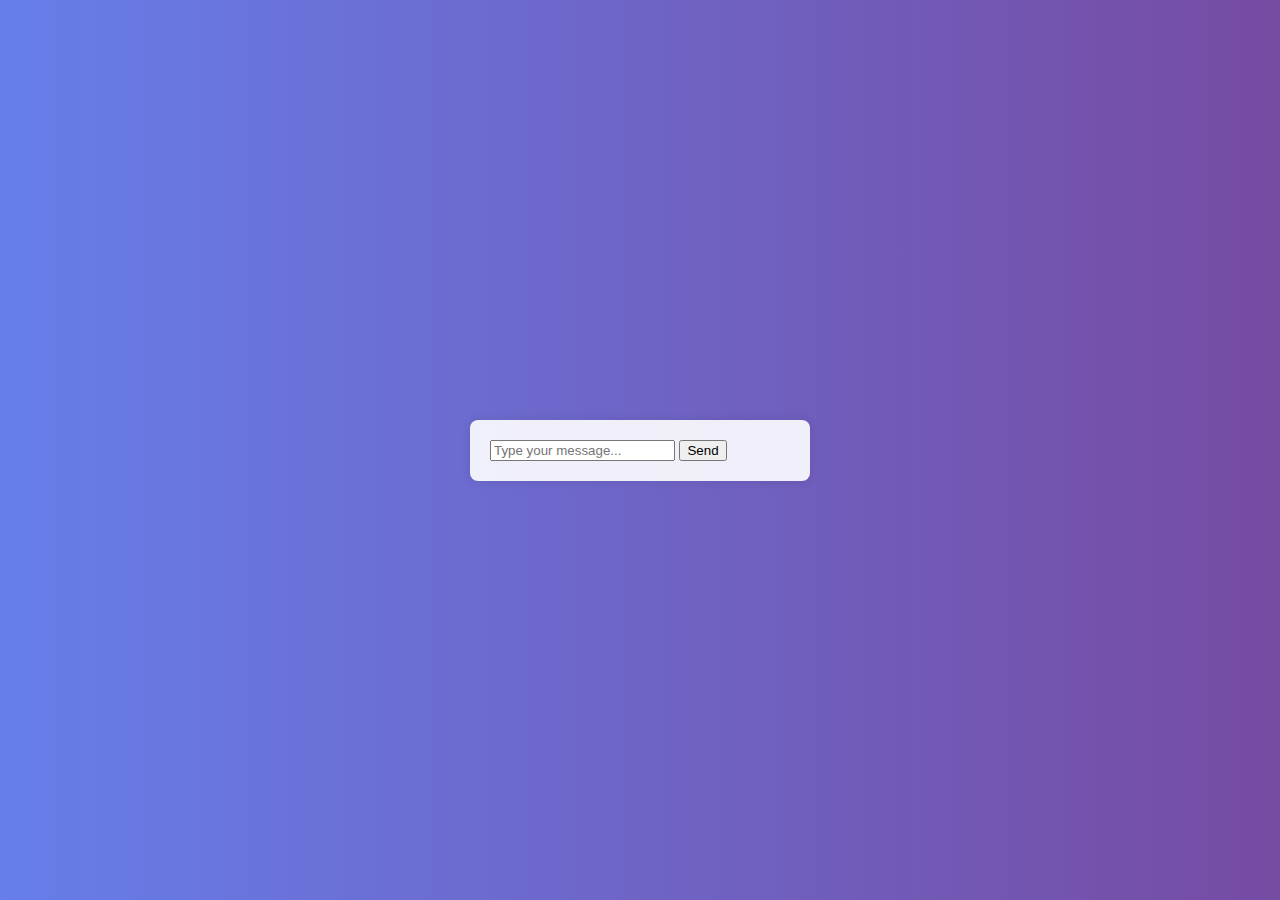
<file: chat.html>
<!DOCTYPE html>
<html lang="en">
<head>
    <meta charset="UTF-8">
    <meta name="viewport" content="width=device-width, initial-scale=1.0">
    <title>Chat with Me</title>
    <style>
        body {
            font-family: 'Segoe UI', Tahoma, Geneva, Verdana, sans-serif;
            margin: 0;
            padding: 0;
            display: flex;
            justify-content: center;
            align-items: center;
            height: 100vh;
            background: linear-gradient(to right, #667eea, #764ba2);
            color: #fff;
            animation: gradientAnimation 10s infinite alternate;
        }

        #chat-container {
            width: 300px;
            padding: 20px;
            background-color: rgba(255, 255, 255, 0.9);
            border-radius: 8px;
            box-shadow: 0 0 10px rgba(0, 0, 0, 0.1);
        }

        #messages-list {
            list-style-type: none;
            padding: 0;
            margin: 0;
        }

        .message {
            margin-bottom: 10px;
        }

        .user-message {
            background-color: #3498db;
            color: #fff;
            padding: 8px;
            border-radius: 8px;
        }

        .bot-message {
            background-color: #2ecc71;
            color: #fff;
            padding: 8px;
            border-radius: 8px;
        }

        /* Animation */
        @keyframes gradientAnimation {
            from {
                background-position: 0%;
            }
            to {
                background-position: 100%;
            }
        }
    </style>
</head>
<body>
    <div id="chat-container">
        <ul id="messages-list"></ul>
        <input type="text" id="message-input" placeholder="Type your message...">
        <button id="send-button" onclick="sendMessage()">Send</button>
    </div>

    <script>
        function sendMessage() {
            const inputElement = document.getElementById('message-input');
            const message = inputElement.value.trim();

            if (message !== '') {
                const messagesList = document.getElementById('messages-list');

                // Add user's message
                const userMessage = document.createElement('li');
                userMessage.textContent = `You: ${message}`;
                userMessage.classList.add('message', 'user-message');
                messagesList.appendChild(userMessage);

                // Clear the input field
                inputElement.value = '';

                // Scroll to the bottom of the chat container
                document.getElementById('chat-container').scrollTop = document.getElementById('chat-container').scrollHeight;

                // Simulate a bot response after a short delay
                setTimeout(() => {
                    const botMessage = document.createElement('li');
                    botMessage.textContent = `Bot: ${getBotResponse(message)}`;
                    botMessage.classList.add('message', 'bot-message');
                    messagesList.appendChild(botMessage);

                    // Scroll to the bottom again
                    document.getElementById('chat-container').scrollTop = document.getElementById('chat-container').scrollHeight;
                }, 500);
            }
        }

        function getBotResponse(userMessage) {
            // You can customize this function to provide different responses based on user input
            if (userMessage.toLowerCase().includes('hello') || userMessage.toLowerCase().includes('hi')) {
                return 'Hello! How can I help you today?';
            } else if (userMessage.toLowerCase().includes('how are you')) {
                return 'I am just a bot, but thanks for asking!';
            } else {
                return 'I didn\'t quite understand that. Feel free to ask me anything else!';
            }
        }
    </script>
</body>
</html>
</file>
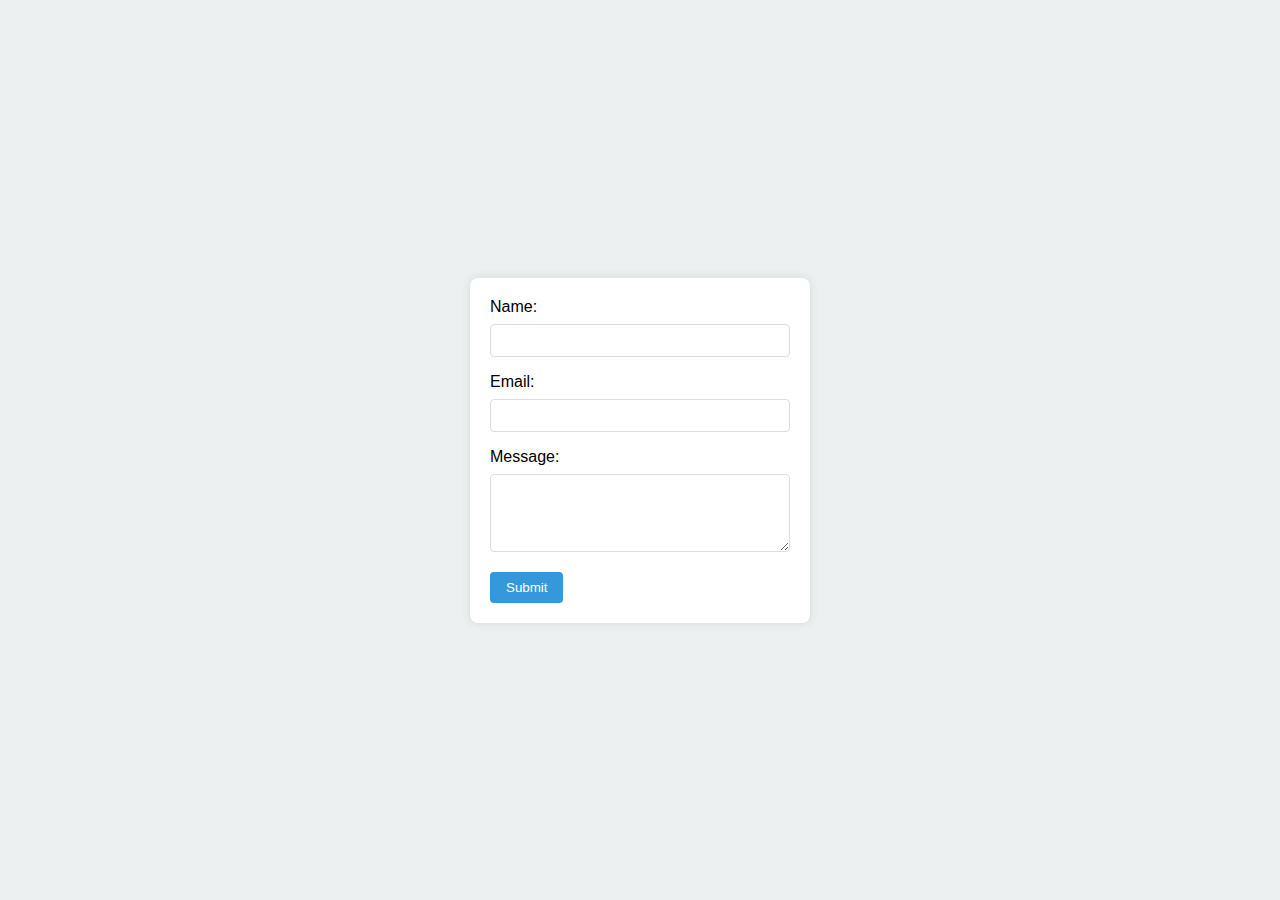
<file: contact.html>
<!DOCTYPE html>
<html lang="en">
<head>
    <meta charset="UTF-8">
    <meta name="viewport" content="width=device-width, initial-scale=1.0">
    <title>Contact Form</title>
    <style>
        body {
            font-family: 'Segoe UI', Tahoma, Geneva, Verdana, sans-serif;
            margin: 0;
            padding: 0;
            display: flex;
            justify-content: center;
            align-items: center;
            height: 100vh;
            background-color: #ecf0f1;
        }

        form {
            width: 300px;
            padding: 20px;
            background-color: #fff;
            border-radius: 8px;
            box-shadow: 0 0 10px rgba(0, 0, 0, 0.1);
        }

        label {
            display: block;
            margin-bottom: 8px;
        }

        input, textarea {
            width: 100%;
            padding: 8px;
            margin-bottom: 16px;
            border: 1px solid #ddd;
            border-radius: 4px;
            box-sizing: border-box;
        }

        button {
            padding: 8px 16px;
            background-color: #3498db;
            color: #fff;
            border: none;
            border-radius: 4px;
            cursor: pointer;
        }
    </style>
</head>
<body>
    <form>
        <label for="name">Name:</label>
        <input type="text" id="name" name="name" required>

        <label for="email">Email:</label>
        <input type="email" id="email" name="email" required>

        <label for="message">Message:</label>
        <textarea id="message" name="message" rows="4" required></textarea>

        <button type="submit">Submit</button>
    </form>
</body>
</html>
</file>
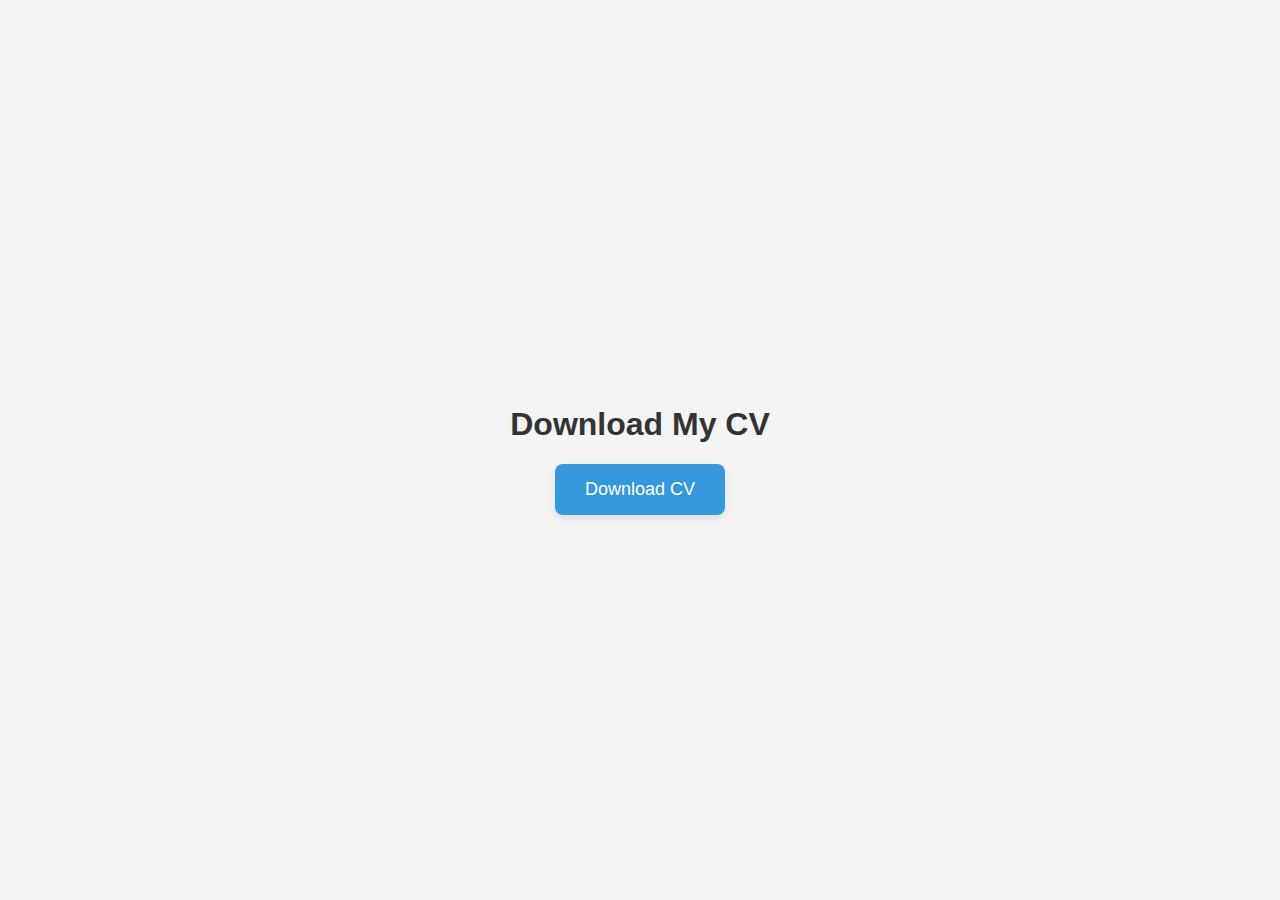
<file: cv.html>
<!DOCTYPE html>
<html lang="en">
<head>
    <meta charset="UTF-8">
    <meta name="viewport" content="width=device-width, initial-scale=1.0">
    <title>Download CV</title>
    <style>
        body {
            font-family: 'Segoe UI', Tahoma, Geneva, Verdana, sans-serif;
            display: flex;
            justify-content: center;
            align-items: center;
            height: 100vh;
            margin: 0;
            background-color: #f4f4f4;
        }

        #download-container {
            text-align: center;
        }

        h1 {
            color: #333;
        }

        #download-button {
            display: inline-block;
            padding: 15px 30px;
            font-size: 18px;
            text-decoration: none;
            background-color: #3498db;
            color: #fff;
            border-radius: 8px;
            box-shadow: 0 4px 6px rgba(0, 0, 0, 0.1);
            transition: background-color 0.3s, transform 0.2s;
            animation: fadeIn 1s ease-out;
        }

        #download-button:hover {
            background-color: #2980b9;
            transform: scale(1.05);
        }

        @keyframes fadeIn {
            from {
                opacity: 0;
            }
            to {
                opacity: 1;
            }
        }
    </style>
</head>
<body>
    <div id="download-container">
        <h1>Download My CV</h1>
        <a id="download-button" href="Mayuri Rajesh Sharma Resume final.pdf" download="your_cv.pdf">Download CV</a>
    </div>
</body>
</html>
</file>
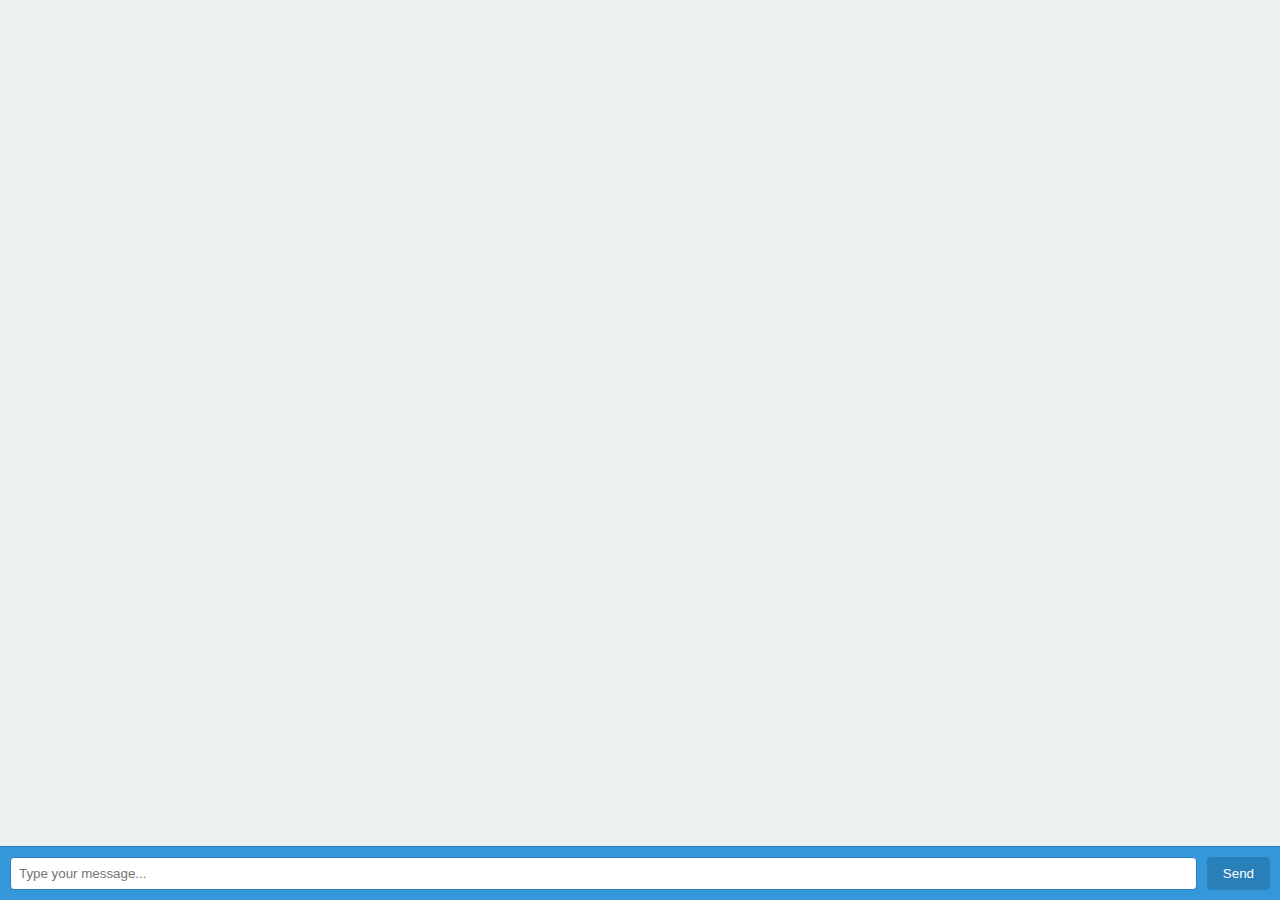
<file: hireme.html>
<!DOCTYPE html>
<html lang="en">
<head>
    <meta charset="UTF-8">
    <meta name="viewport" content="width=device-width, initial-scale=1.0">
    <title>Chat Website</title>
    <style>
        body {
            font-family: 'Segoe UI', Tahoma, Geneva, Verdana, sans-serif;
            margin: 0;
            padding: 0;
            display: flex;
            flex-direction: column;
            height: 100vh;
            background-color: #ecf0f1;
        }

        #chat-container {
            flex: 1;
            overflow-y: auto;
            padding: 20px;
        }

        .message {
            margin-bottom: 10px;
            padding: 10px;
            border-radius: 8px;
            max-width: 70%;
            animation: fadeIn 0.5s ease-out;
        }

        .user-message {
            background-color: #3498db;
            color: #fff;
            align-self: flex-end;
        }

        .bot-message {
            background-color: #2ecc71;
            color: #fff;
            align-self: flex-start;
        }

        #input-container {
            display: flex;
            padding: 10px;
            background-color: #3498db;
            border-top: 1px solid #2980b9;
        }

        #message-input {
            flex: 1;
            padding: 8px;
            border: 1px solid #297fb8;
            border-radius: 4px;
            margin-right: 10px;
            color: #333;
        }

        #send-button {
            padding: 8px 16px;
            background-color: #297fb8;
            color: #fff;
            border: none;
            border-radius: 4px;
            cursor: pointer;
        }

        /* Animation */
        @keyframes fadeIn {
            from {
                opacity: 0;
                transform: translateY(10px);
            }
            to {
                opacity: 1;
                transform: translateY(0);
            }
        }
    </style>
</head>
<body>
    <div id="chat-container">
        <ul id="messages-list"></ul>
    </div>
    <div id="input-container">
        <input type="text" id="message-input" placeholder="Type your message...">
        <button id="send-button" onclick="sendMessage()">Send</button>
    </div>

    <script>
        function sendMessage() {
            const inputElement = document.getElementById('message-input');
            const message = inputElement.value.trim();

            if (message !== '') {
                const messagesList = document.getElementById('messages-list');

                // Add user's message
                const userMessage = document.createElement('li');
                userMessage.textContent = `You: ${message}`;
                userMessage.classList.add('message', 'user-message');
                messagesList.appendChild(userMessage);

                // Clear the input field
                inputElement.value = '';

                // Scroll to the bottom of the chat container
                document.getElementById('chat-container').scrollTop = document.getElementById('chat-container').scrollHeight;

                // Simulate a bot response after a short delay
                setTimeout(() => {
                    let botResponse;
                    if (message.toLowerCase().includes('contact') || message.toLowerCase().includes('help')) {
                        botResponse = `Bot: Sure, you can contact us at <a href="mailto:mayurisharma2003@gmail.com">mayurisharma2003@gmail.com</a> or call us at +91 95037 19201.`;
                    } else {
                        botResponse = `Bot: Thank you for hiring me. For further assistance, contact us at <a href="mailto:mayurisharma2003@gmail.com">mayurisharma2003@gmail.com</a> or call +91 95037 19201.`;
                    }

                    const botMessage = document.createElement('li');
                    botMessage.innerHTML = botResponse;
                    botMessage.classList.add('message', 'bot-message');
                    messagesList.appendChild(botMessage);

                    // Scroll to the bottom again
                    document.getElementById('chat-container').scrollTop = document.getElementById('chat-container').scrollHeight;
                }, 500);
            }
        }
    </script>
</body>
</html>
</file>
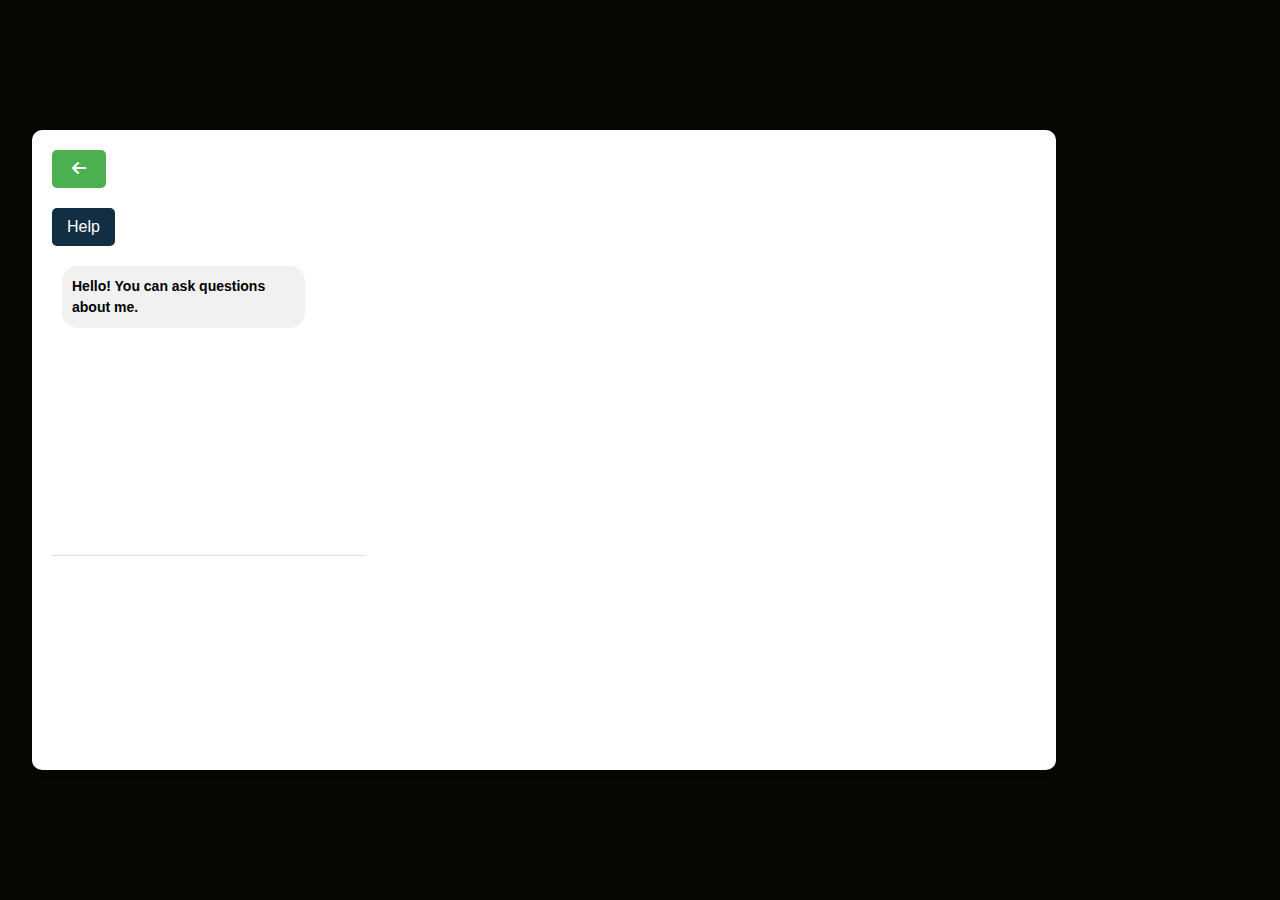
<file: talk.html>
<!DOCTYPE html>
<html lang="en">
<head>
  <meta charset="UTF-8">
  <meta name="viewport" content="width=device-width, initial-scale=1.0">
  <title>Conversation Bot</title>
  <link rel="stylesheet" href="talk.css">
  <!-- Add Russo One font to your <head> -->
  <link href="https://fonts.googleapis.com/css2?family=Russo+One&display=swap" rel="stylesheet">
  <link rel="stylesheet" href="https://cdnjs.cloudflare.com/ajax/libs/font-awesome/6.0.0-beta3/css/all.min.css">

</head>
<body>
  
  <div class="container">
    <!-- Back Button -->
    <button id="backButton" class="back-btn">
      <i class="fas fa-arrow-left"></i>
    </button>
    
    <!-- Help section -->
    <div class="help-section">
      <button class="help-btn">Help</button>
    </div>

    <div class="chat-window" id="chatWindow">
      <div class="chat-bubble bot">Hello! You can ask questions about me.</div>
    </div>

    <!-- Tag container -->
    <div class="tag-container">
      <div class="tag" onclick="handleTagClick('hi')">Hi</div>
      <div class="tag" onclick="handleTagClick('skills')">Skills</div>
      <div class="tag" onclick="handleTagClick('projects')">Projects</div>
      <div class="tag" onclick="handleTagClick('college')">College</div>
      <div class="tag" onclick="handleTagClick('cgpa')">CGPA & Scholarship</div>
      
      <!-- New Tags -->
      <div class="tag" onclick="handleTagClick('internship')">Internship Experience</div>
      <div class="tag" onclick="handleTagClick('resume')">Resume</div>
      <div class="tag" onclick="handleTagClick('future plans')">Future Plans</div>
      <div class="tag" onclick="handleTagClick('portfolio')">Portfolio</div>
      <div class="tag" onclick="handleTagClick('career')">Career Aspirations</div>
      <div class="tag" onclick="handleTagClick('hobbies')">Hobbies</div>
      <div class="tag" onclick="handleTagClick('email')">My Email</div>
    </div>
  </div>
  
  <script src="talk.js"></script>
  
  <!-- Back Button JavaScript -->
  <script>
    document.getElementById('backButton').addEventListener('click', function() {
      window.location.href = '/'; // Redirect to the homepage (adjust URL if needed)
    });
  </script>
</body>
</html>
</file>
<file: talk.css>
/* talk.css */

/* Reset and basic styling */
* {
    margin: 0;
    padding: 0;
    box-sizing: border-box;
    /* font-family: 'Press Start 2P', cursive; */

  }
  
  body {
    display: flex;
    justify-content: center;
    align-items: center;
    height: 100vh;
    background: #050801;
    font-family: "Raleway", sans-serif;
    font-weight: bold;
  }
  
  .container {
    width: 80%;
    height: 40rem;
    background-color: #ffffff;
    border-radius: 10px;
    box-shadow: 0 4px 6px rgba(0, 0, 0, 0.1);
    display: flex;
    flex-direction: column;
    position: absolute;
    left: 2rem;
    align-items: flex-start;                                                                                                

    padding: 20px;
  }
  
  /* Help section styling */
  .help-section {
    display: flex;
    justify-content: flex-start;
    margin-bottom: 10px;
  }
  
  .help-btn {
    background-color: #112e42;
    color: white;
    padding: 10px 15px;
    font-size: 16px;
    border-radius: 5px;
    cursor: pointer;
    border: none;
    transition: all 0.3s ease-in-out;
  }
  
  .help-btn:hover {
    background-color: #ff80ff;
  }
  
  /* Chat window */
  .chat-window {
    height: 300px;
    overflow-y: auto;
    margin-bottom: 15px;
    padding-right: 10px;
    border-bottom: 1px solid #ddd;
  }
  
  .chat-bubble {
    max-width: 80%;
    margin: 10px;
    padding: 10px;
    border-radius: 15px;
    font-size: 14px;
    line-height: 1.5;
  }
  
  .bot {
    background-color: #f1f1f1;
    align-self: flex-start;
  }
  
  .user {
    background-color: #d0e9ff;
    align-self: flex-end;
  }
  
  /* Input field */
  .input-field {
    width: calc(100% - 20px);
    padding: 10px;
    border: 1px solid #ccc;
    border-radius: 20px;
    font-size: 14px;
    margin-bottom: 10px;
  }
  
  /* Green neon glowing Send button */
  button.neon-btn {
    position: relative;
    display: inline-block;
    padding: 12px 18px;
    margin: 20px 0;
    color: #00FF00;  /* Green color */
    text-decoration: none;
    text-transform: uppercase;
    transition: 0.5s;
    letter-spacing: 2px;
    overflow: hidden;
    background-color: transparent;
    font-size: 16px;  /* Reduced size */
    border: none;
    cursor: pointer;
  }
  
  button.neon-btn:hover {
    background: #00FF00;
    color: #050801;
    box-shadow: 0 0 5px #00FF00, 0 0 25px #00FF00, 0 0 50px #00FF00,
      0 0 200px #00FF00;
    -webkit-box-reflect: below 1px linear-gradient(transparent, #0005);
  }
  
  button.neon-btn span {
    position: absolute;
    display: block;
  }
  
  button.neon-btn span:nth-child(1) {
    top: 0;
    left: 0;
    width: 100%;
    height: 2px;
    background: linear-gradient(90deg, transparent, #00FF00);
    animation: animate1 1s linear infinite;
  }
  
  @keyframes animate1 {
    0% {
      left: -100%;
    }
    50%,
    100% {
      left: 100%;
    }
  }
  
  button.neon-btn span:nth-child(2) {
    top: -100%;
    right: 0;
    width: 2px;
    height: 100%;
    background: linear-gradient(180deg, transparent, #00FF00);
    animation: animate2 1s linear infinite;
    animation-delay: 0.25s;
  }
  
  @keyframes animate2 {
    0% {
      top: -100%;
    }
    50%,
    100% {
      top: 100%;
    }
  }
  
  button.neon-btn span:nth-child(3) {
    bottom: 0;
    right: 0;
    width: 100%;
    height: 2px;
    background: linear-gradient(270deg, transparent, #00FF00);
    animation: animate3 1s linear infinite;
    animation-delay: 0.5s;
  }
  
  @keyframes animate3 {
    0% {
      right: -100%;
    }
    50%,
    100% {
      right: 100%;
    }
  }
  
  button.neon-btn span:nth-child(4) {
    bottom: -100%;
    left: 0;
    width: 2px;
    height: 100%;
    background: linear-gradient(360deg, transparent, #00FF00);
    animation: animate4 1s linear infinite;
    animation-delay: 0.75s;
  }
  
  @keyframes animate4 {
    0% {
      bottom: -100%;
    }
    50%,
    100% {
      bottom: 100%;
    }
  }
/* Tag container */
.tag-container {
    position: absolute;
    top: 50%;
    left: 80rem;  /* Position it outside the container on the right */
    transform: translateY(-50%);
    display: flex;
    flex-direction: column;
    gap: 1rem;
    width: 10rem;
    padding-right: 1rem;
    z-index: 10;
}

/* Individual tag styling */
.tag {
    background-color: #00abf0;
    color: white;
    padding: 10px;
    text-align: center;
    border-radius: 5px;
    cursor: pointer;
    transition: all 0.3s ease-in-out;
    font-size: 14px;
    position: relative;
    box-shadow: 0 0 10px #00abf0;
    animation: glowing 1.5s ease-in-out infinite alternate;
    font-weight: bold;
    font-family:Cambria, Cochin, Georgia, Times, 'Times New Roman', serif;
}

/* Glowing animation */
@keyframes glowing {
    0% {
        box-shadow: 0 0 5px rgba(255, 0, 127, 0.6), 0 0 10px rgba(255, 0, 127, 0.6), 0 0 15px rgba(255, 0, 127, 0.6);
    }
    50% {
        box-shadow: 0 0 10px rgba(255, 0, 127, 1), 0 0 20px rgba(255, 0, 127, 1), 0 0 30px rgba(255, 0, 127, 1);
    }
    100% {
        box-shadow: 0 0 5px rgba(255, 0, 127, 0.6), 0 0 10px rgba(255, 0, 127, 0.6), 0 0 15px rgba(255, 0, 127, 0.6);
    }
}

/* Glowing effect on hover */
.tag:hover {
    background-color: #ff80ff;
    box-shadow: 0 0 20px rgba(255, 0, 127, 1), 0 0 30px rgba(255, 0, 127, 1), 0 0 40px rgba(255, 0, 127, 1);
    animation: glowing-hover 2s ease-in-out infinite alternate;
}

/* Hover glowing animation */
@keyframes glowing-hover {
    0% {
        box-shadow: 0 0 10px rgba(255, 0, 127, 1), 0 0 20px rgba(255, 0, 127, 1), 0 0 30px rgba(255, 0, 127, 1);
    }
    50% {
        box-shadow: 0 0 15px rgba(255, 0, 127, 1.5), 0 0 25px rgba(255, 0, 127, 1.5), 0 0 35px rgba(255, 0, 127, 1.5);
    }
    100% {
        box-shadow: 0 0 10px rgba(255, 0, 127, 1), 0 0 20px rgba(255, 0, 127, 1), 0 0 30px rgba(255, 0, 127, 1);
    }
}
/* Back Button Styling */
.back-btn {
  padding: 10px 20px;
  background-color: #4CAF50;
  color: white;
  border: none;
  cursor: pointer;
  font-size: 16px;
  border-radius: 5px;
  margin-bottom: 20px;
}

.back-btn:hover {
  background-color: #45a049;
}
</file>
